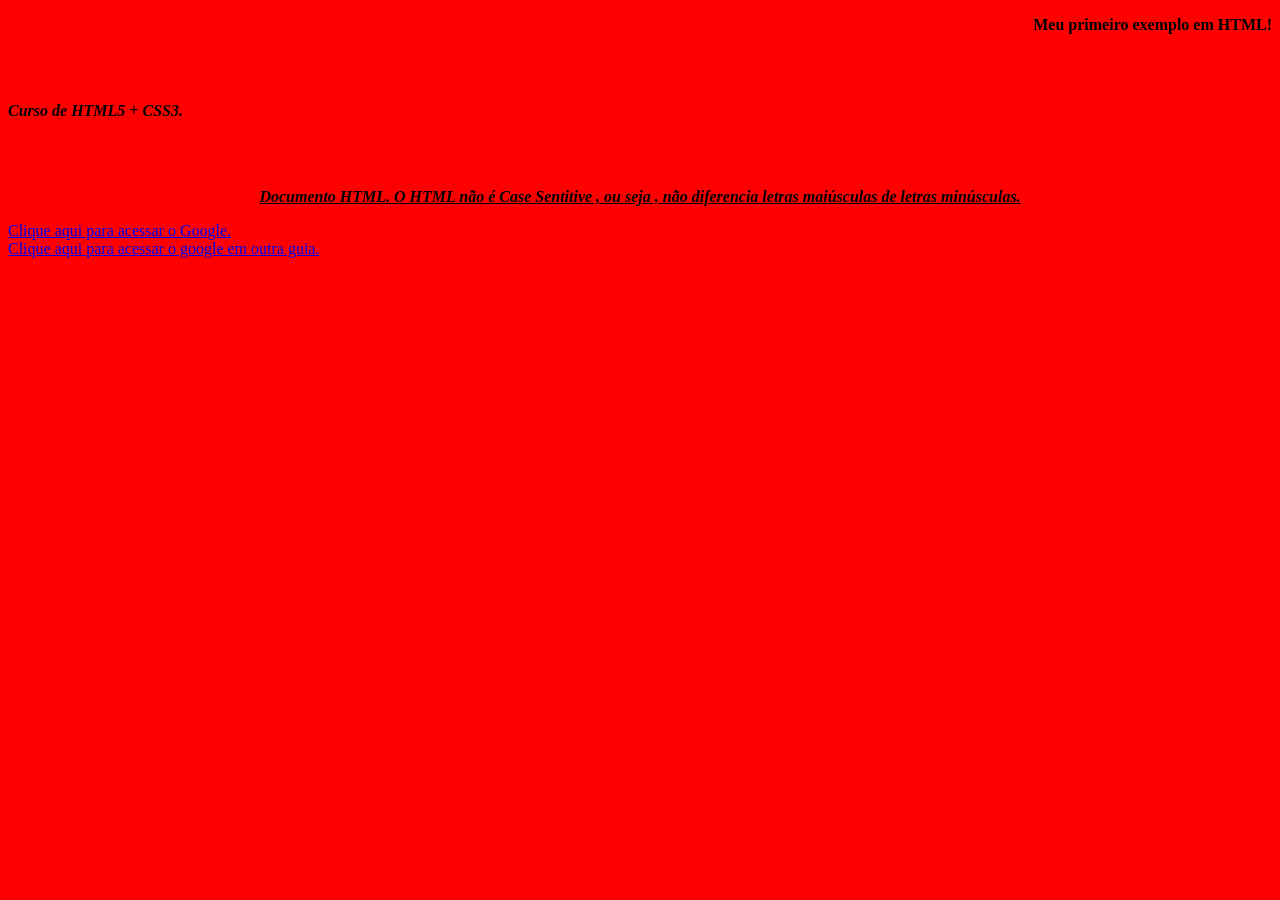
<file: index.html>
<!DOCTYPE html>
<html lang="en">
<head>
    <meta charset="UTF-8">
    <meta http-equiv="X-UA-Compatible" content="IE=edge">
    <meta name="viewport" content="width=device-width, initial-scale=1.0">
       <title>hello world</title>
</head>
<body bgcolor = "RED">
<p align = "right">
      <b> Meu primeiro exemplo em HTML!</b> 
</p>
  <br>
  <br>
  <p align = "left">
    <b><i>Curso de HTML5 + CSS3.</i></b>
  </p>
  <br>
  <br>
  <p align="center">
    <b><i><u>Documento HTML. O HTML não é Case Sentitive , ou seja , não diferencia
    letras maiúsculas de letras minúsculas.</u></i></b> 
  </p>
</body>
</html>
<html>
  <head>
    <title>Links de Navegação</title>
  </head>
  <body>
    <a href="http://www.google.com.br">
      Clique aqui para acessar o Google.</a>
    <br>
    <a href="http://www.google.com.br" target="_blank">
      Clique aqui para acessar o google em outra guia.
          </body>
</html>
</file>
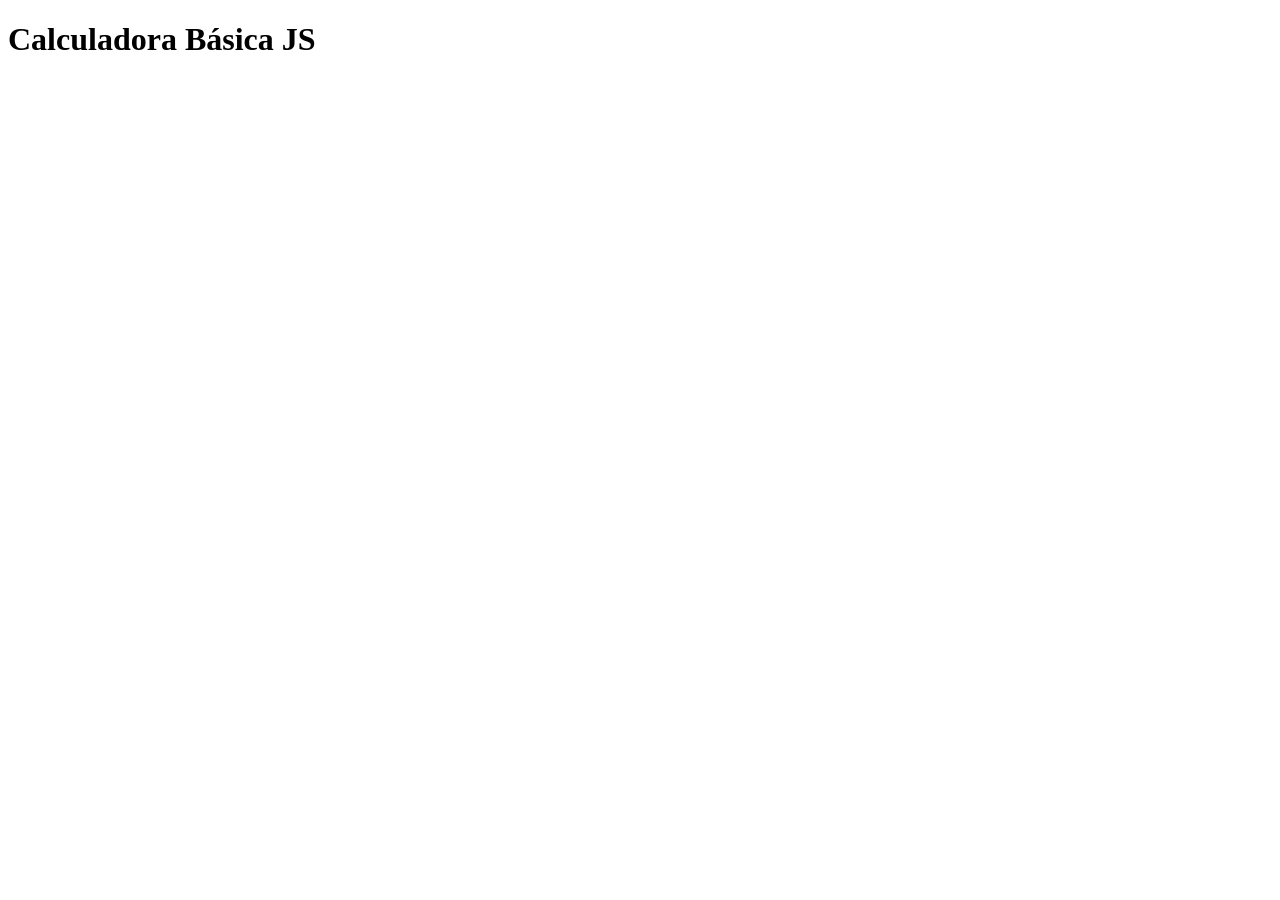
<file: aula_10/index.html>
<!DOCTYPE html>
<html lang="en">
<head>
    <meta charset="UTF-8">
    <meta http-equiv="X-UA-Compatible" content="IE=edge">
    <meta name="viewport" content="width=device-width, initial-scale=1.0">
    <title>Document</title>
</head>
<body>
    <h1>Calculadora Básica JS</h1>
    <script src="js/calculadora.js"></script>
</body>
</html>
</file>
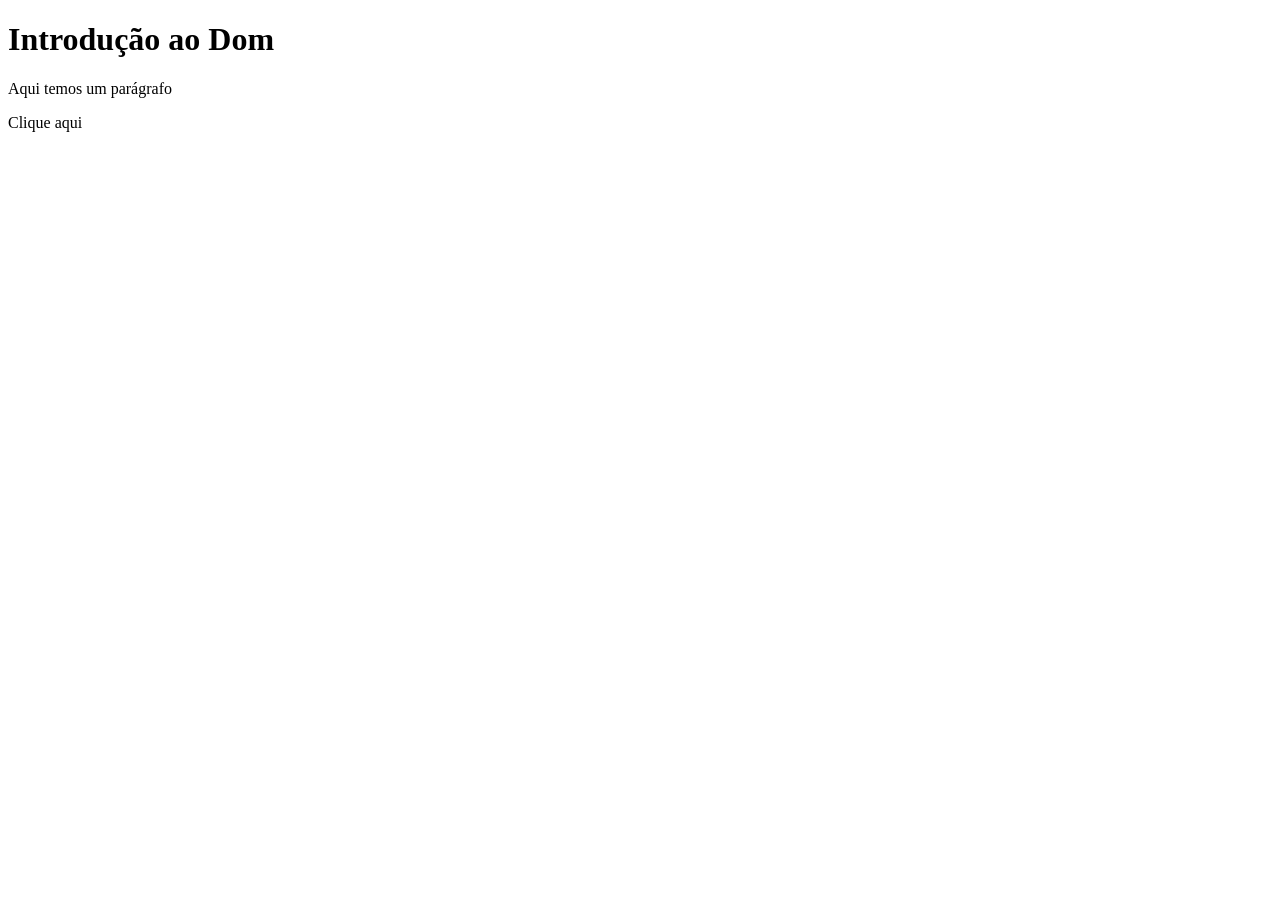
<file: aula_12/index.html>
<!DOCTYPE html>
<html lang="en">
<head>
    <meta charset="UTF-8">
    <meta http-equiv="X-UA-Compatible" content="IE=edge">
    <meta name="viewport" content="width=device-width, initial-scale=1.0">
    <title>Document</title>
</head>
<body>
    <h1>Introdução ao Dom</h1>
    <p>Aqui temos um parágrafo</p>
    <div class="classe1">Clique aqui</div>
</body>
</html>
</file>
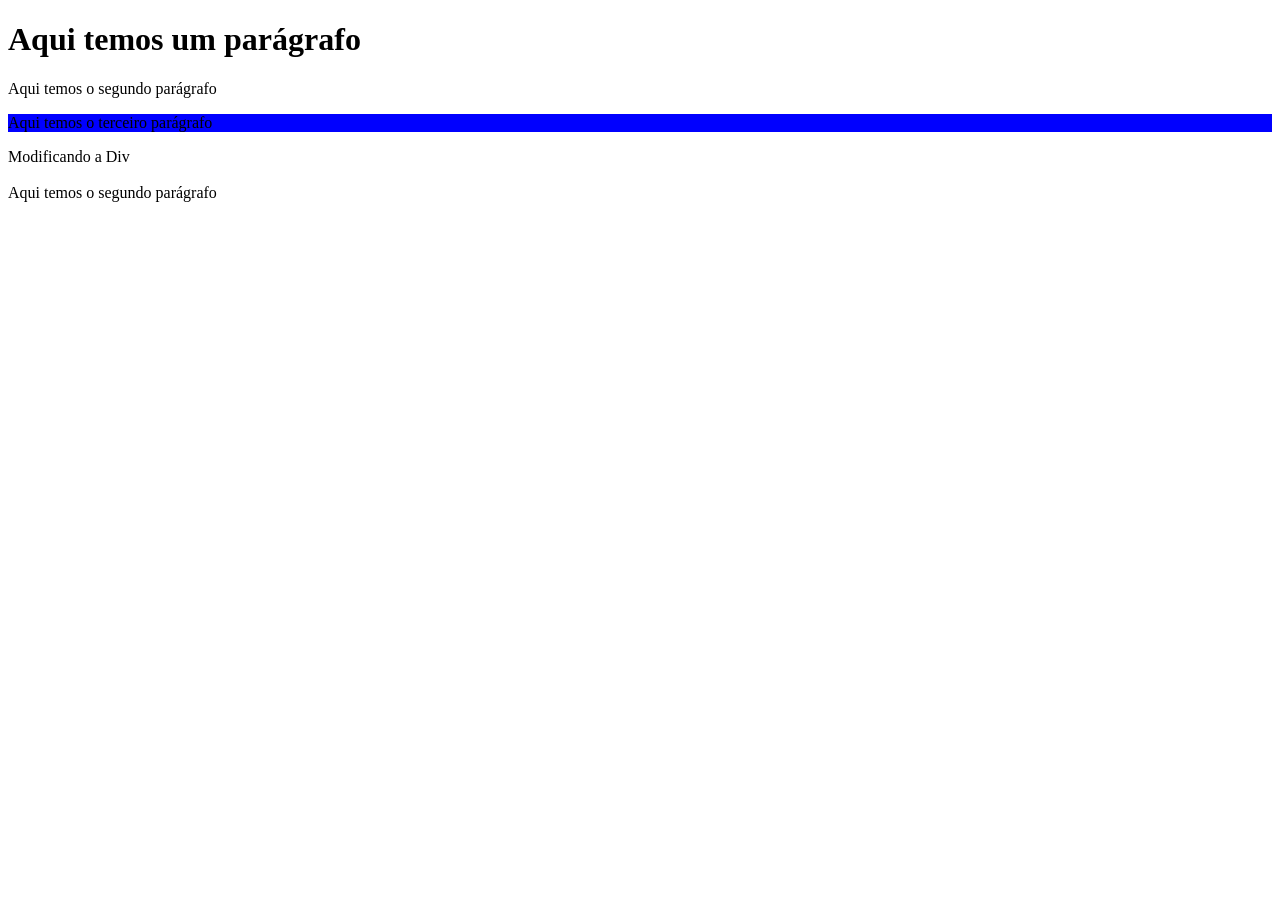
<file: aula_13/index.html>
<!DOCTYPE html>
<html lang="en">
<head>
    <meta charset="UTF-8">
    <meta http-equiv="X-UA-Compatible" content="IE=edge">
    <meta name="viewport" content="width=device-width, initial-scale=1.0">
    <title>Document</title>
</head>
<body>
    <h1>Aqui temos um parágrafo</h1>
    <p name = "parágrafo">Aqui temos o segundo parágrafo</p>
    <p name = "parágrafo">Aqui temos o terceiro parágrafo</p>
    <div id = "minhaDiv">Minha div</div>
    <br>

    <script>
        var p1 = document.getElementsByTagName('p')[0];
        document.write(p1.innerText);

        var d = document.getElementById("minhaDiv");
        d.innerText = "Modificando a Div";
        var p = document.getElementsByName("parágrafo")[1];
        p.style.background = "blue";
    </script>
</body>
</html>
</file>
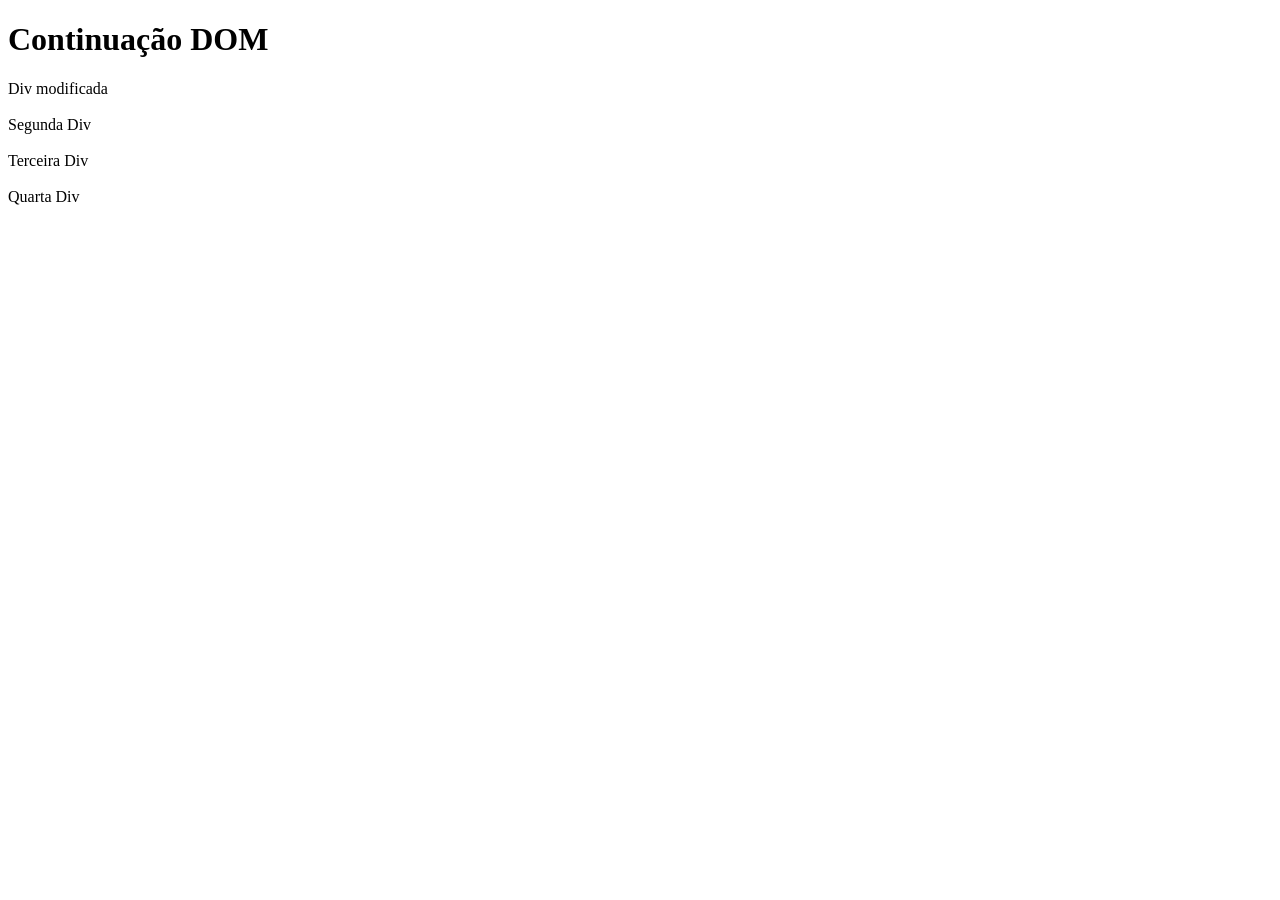
<file: aula_14/index.html>
<!DOCTYPE html>
<html lang="en">
<head>
    <meta charset="UTF-8">
    <meta http-equiv="X-UA-Compatible" content="IE=edge">
    <meta name="viewport" content="width=device-width, initial-scale=1.0">
    <title>Document</title>
</head>
<body>
    <h1>Continuação DOM</h1>
    <div class = "classeDiv">Primeira Div</div><br>
    <div>Segunda Div</div><br>
    <div>Terceira Div</div><br>
    <div>Quarta Div</div><br>
    <script>
        var cd = document.getElementsByClassName("classeDiv")[0]
        cd.innerText = "Div modificada";
    </script>
</body>
</html>
</file>
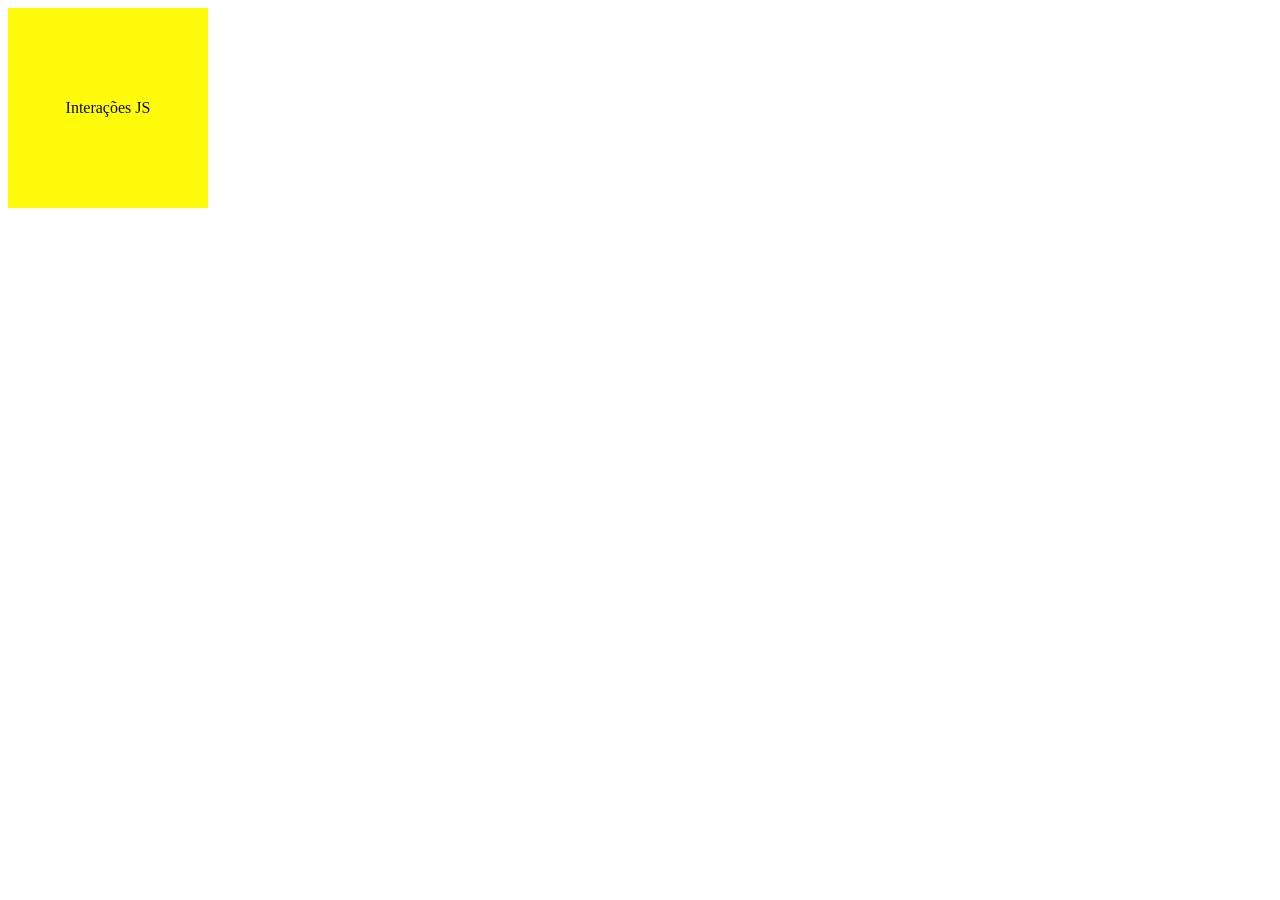
<file: aula_15/index.html>
<!DOCTYPE html>
<html lang="en">
<head>
    <meta charset="UTF-8">
    <meta http-equiv="X-UA-Compatible" content="IE=edge">
    <meta name="viewport" content="width=device-width, initial-scale=1.0">
    <title>Document</title>
    <style>
        div#area{
            background-color: rgb(255, 251, 10);
            color: rgb(15, 14, 15);
            width: 200px;
            line-height: 200px;
            text-align: center;
        }
    </style>
</head>
<body>
    <div id="area" onclick="clicar()" onmouseenter="entrar()" onmouseout="sair()">Interações JS</div>
    <script>
        var a = document.getElementById('area');
        function clicar(){
            a.innerText = "clicou";
            a.style.background = "aqua";
        }
        function entrar(){
            a.innerText = "entrou";
        }
        function sair(){
            a.innerText = "saiu";
            a.style.background = "black";
            a.style.color = "yellow";
        }
    </script>
</body>
</html>
</file>
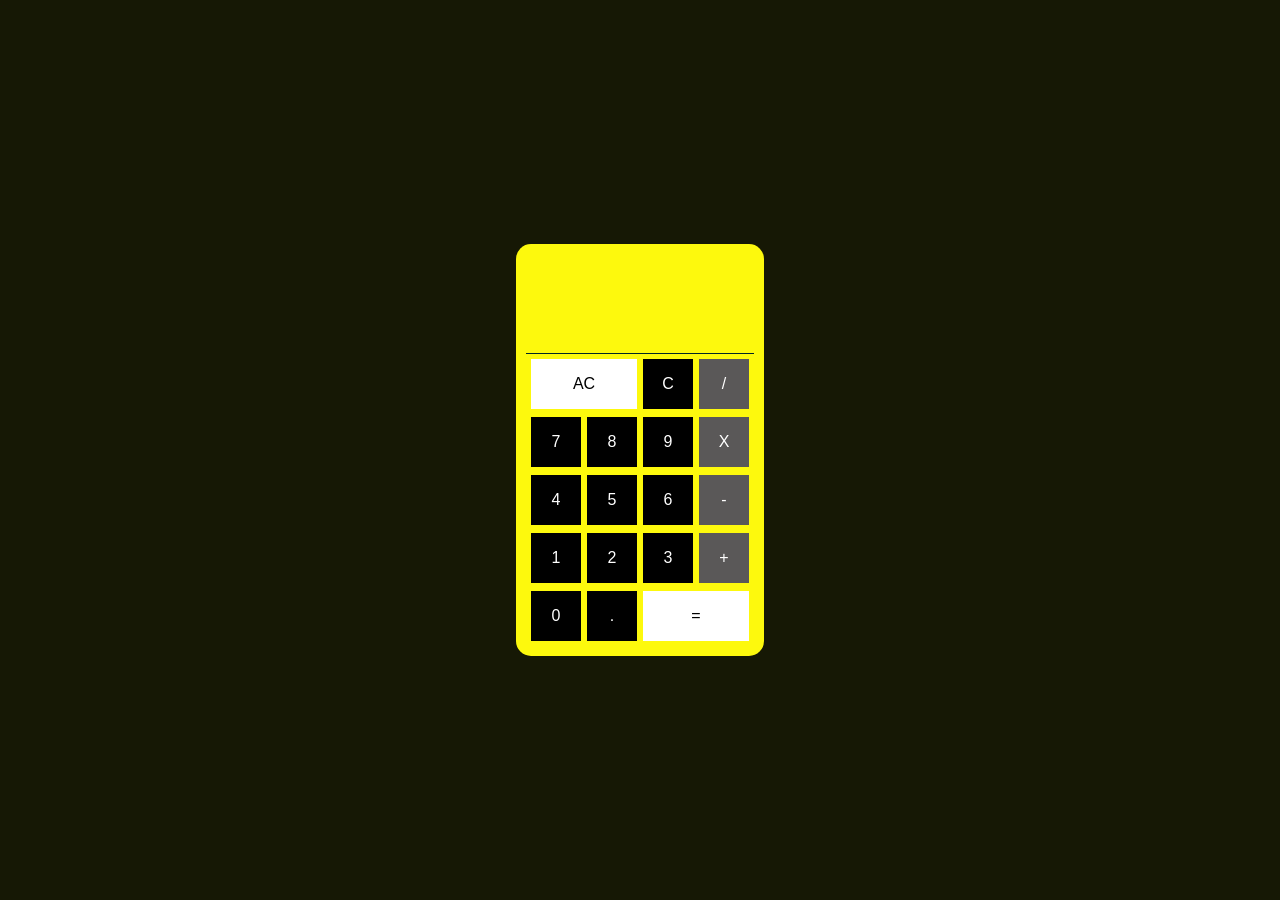
<file: aula_16/index.html>
<!DOCTYPE html>
<html lang="pt-br">
<head>
    <meta charset="UTF-8">
    <meta http-equiv="X-UA-Compatible" content="IE=edge">
    <meta name="viewport" content="width=device-width, initial-scale=1.0">
    <link rel="stylesheet" href="style.css">
    <title>Document</title>
</head>
<body>
    <div class="conteudo">
        <div class="calculator">
            <p class="result" id="resultado" ></p>

            <table>
                <tr>
                    <td> <button class="btn ac" style="width: 106px;" onclick="limpar()"> AC </button></td>
                    <td> <button class="btn neg" onclick="apagar()"> C </button></td>
                    <td> <button class="btn especial" onclick="inserir('/')"> / </button></td>
                </tr>
                <tr>
                    <td> <button class="btn " onclick="inserir('7')"> 7 </button></td>
                    <td> <button class="btn " onclick="inserir('8')"> 8 </button></td>
                    <td> <button class="btn " onclick="inserir('9')"> 9 </button></td>
                    <td> <button class="btn especial" onclick="inserir('*')"> X </button></td>
                </tr>
                <tr>
                    <td> <button class="btn " onclick="inserir('4')"> 4 </button></td>
                    <td> <button class="btn " onclick="inserir('5')"> 5 </button></td>
                    <td> <button class="btn " onclick="inserir('6')"> 6 </button></td>
                    <td> <button class="btn especial" onclick="inserir('-')"> - </button></td>
                </tr>
                <tr>
                    <td> <button class="btn " onclick="inserir('1')"> 1 </button></td>
                    <td> <button class="btn " onclick="inserir('2')"> 2 </button></td>
                    <td> <button class="btn " onclick="inserir('3')"> 3 </button></td>
                    <td> <button class="btn especial" onclick="inserir('+')"> + </button></td>
                </tr>
                <tr>
                    <td> <button class="btn " onclick="inserir('0')"> 0 </button></td>
                    <td> <button class="btn " onclick="inserir('.')"> . </button></td>
                    <td> <button class="btn igual" style="width: 106px;" onclick="confirmar()"> = </button></td>
                </tr>

            </table>

        </div>
    </div>

    <script src="script.js"></script>
</body>
</html>
</file>
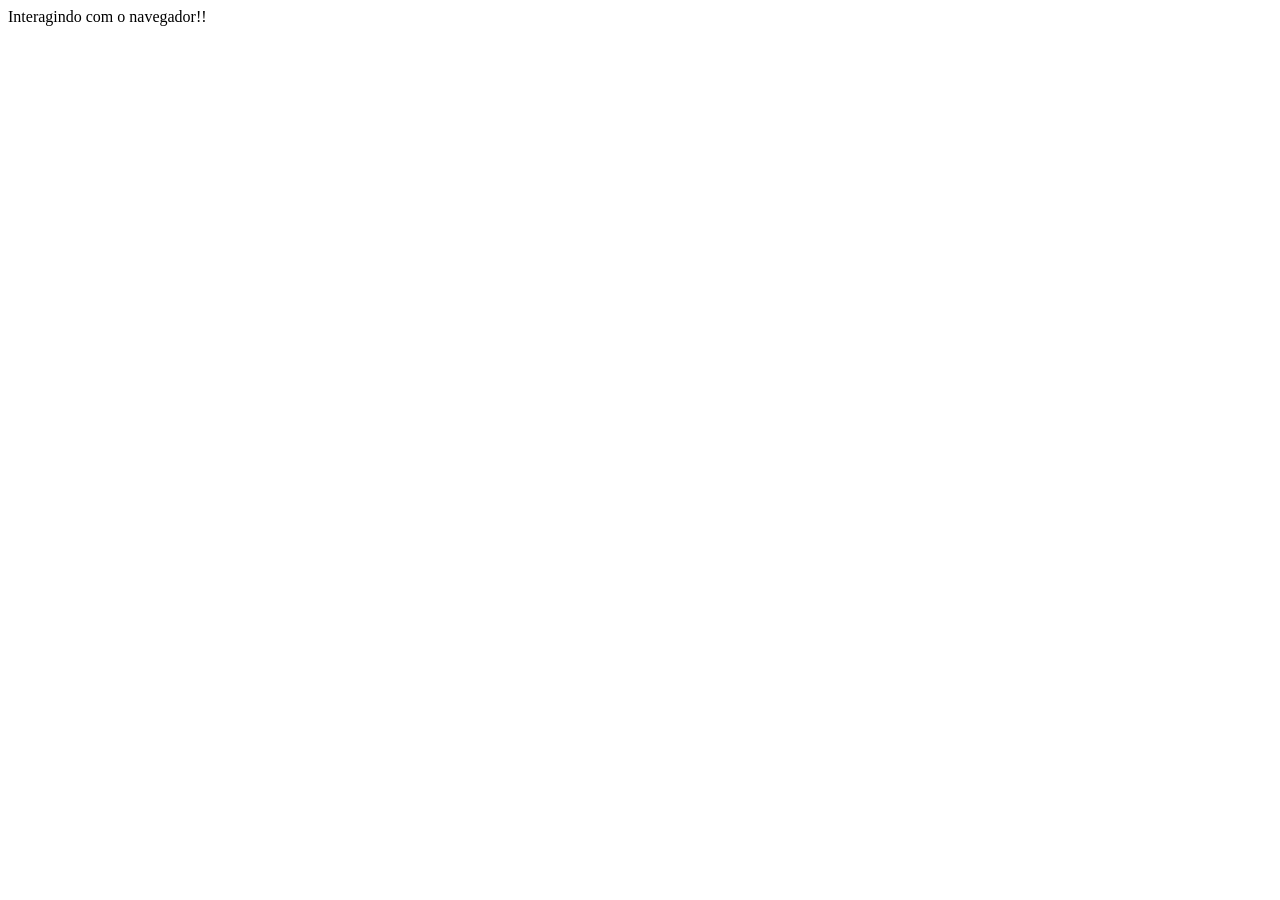
<file: aula_17/index.html>
<!DOCTYPE html>
<html lang="en">
<head>
    <meta charset="UTF-8">
    <meta http-equiv="X-UA-Compatible" content="IE=edge">
    <meta name="viewport" content="width=device-width, initial-scale=1.0">
    <title>Document</title>
</head>
<body>
    <div id="area">Interagindo com o navegador!!</div>
</body>
</html>
</file>
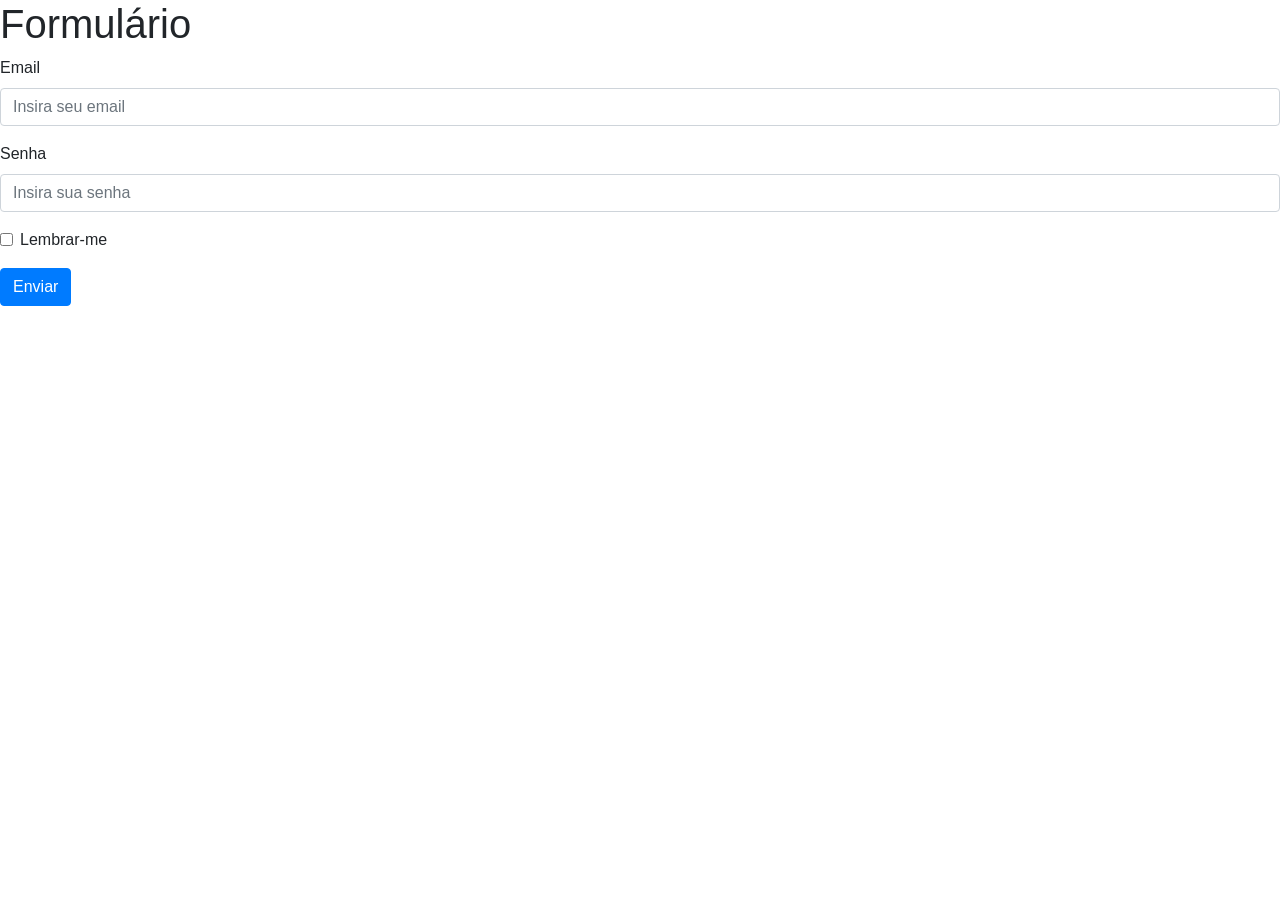
<file: aula_18/index.html>
<!DOCTYPE html>
<html lang="en">
<head>
    <meta charset="UTF-8">
    <meta http-equiv="X-UA-Compatible" content="IE=edge">
    <meta name="viewport" content="width=device-width, initial-scale=1.0">
    <title>Document</title>
    <link rel="stylesheet" type="text/css" href="css/bootstrap.min.css" />
</head>
<body>
    <h1>Formulário</h1>
    <form method="post">
        <div class="form-group">
          <label>Email</label>
          <input type="text" class="form-control" id="email" placeholder="Insira seu email">
        </div>
        <div class="form-group">
          <label>Senha</label>
          <input type="text" class="form-control" id="senha" placeholder="Insira sua senha">
        </div>
        <div class="form-group form-check">
          <input type="checkbox" class="form-check-input" id="checkBox">
          <label class="form-check-label">Lembrar-me</label>
        </div>
        <button type="button" class="btn btn-primary" onclick="enviar()">Enviar</button>
    </form>
      <script src="main.js"></script>
</body>
</html>
</file>
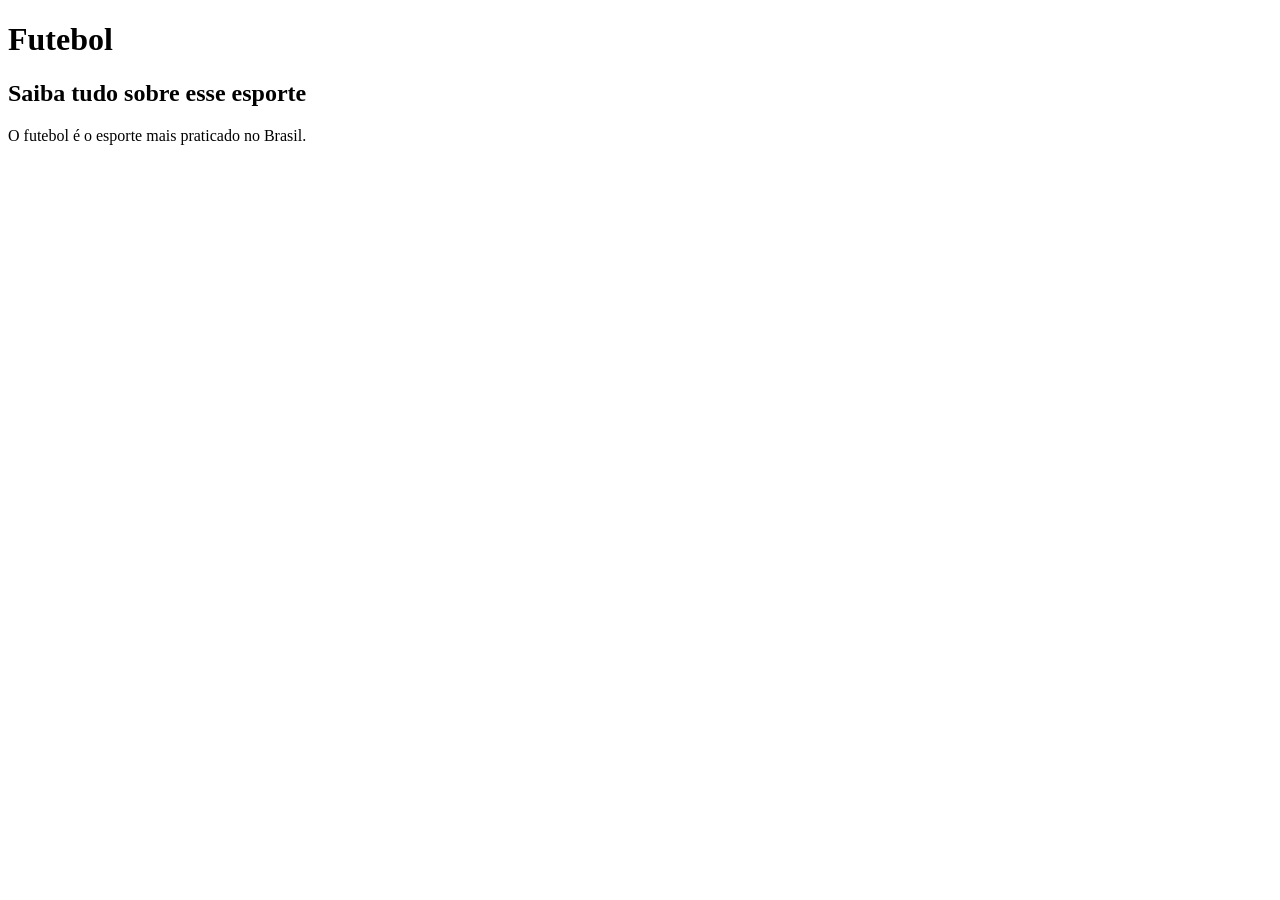
<file: novo5.html>
<!DOCTYPE html>
<head>
    <title>Elemento Header</title>
</head>
<body>
    <header>
        <hgroup>
            <h1>Futebol</h1>
            <h2>Saiba tudo sobre esse esporte</h2>
        </hgroup>
        <p>O futebol é o esporte mais praticado no Brasil.</p>
    </header>
</body>
</html>
</file>
<file: aula_16/style.css>
* {
    margin: 0;
    padding: 0;
    box-sizing: border-box;
    font-family: 'cursiva', sans-serif;
}

body{
    background-color: rgb(22, 24, 5);

}

.calculator{
    white-space: 250px;
    position: absolute;
    top: 50%;
    left: 50%;
    transform: translate(-50%, -50%);
    border-radius: 15px;
    padding: 10px;
    background-color: rgb(253, 249, 13);
}

table td{
    display: inline-block;
}

.btn{
    margin: 3px;
    width: 50px;
    height: 50px;
    cursor: pointer;
    border: none;
    background-color: black;
    color: white;
    font-size: 16px;
    transition: all 500ms ease-in-out;
}

.btn:hover{
    background-color: white;
    color: black;
}

.ac{
    background-color: white;
    color: black;
}

.ac:hover{
    background-color: rgb(90, 88, 88);
}

.especial{
    background-color: rgb(90, 88, 88);
}

.especial:hover{
    background-color: white;
    color: black;
}

.igual{
    background-color: white;
    color: black;
}

.igual:hover{
    background-color: rgb(90, 88, 88);
}

.result {
    height: 100px;
    color: black;
    text-align: right;
    font-size: 35px;
    word-wrap: break-word;
    border-bottom: 1px solid rgb(1, 38, 39);
}
</file>
